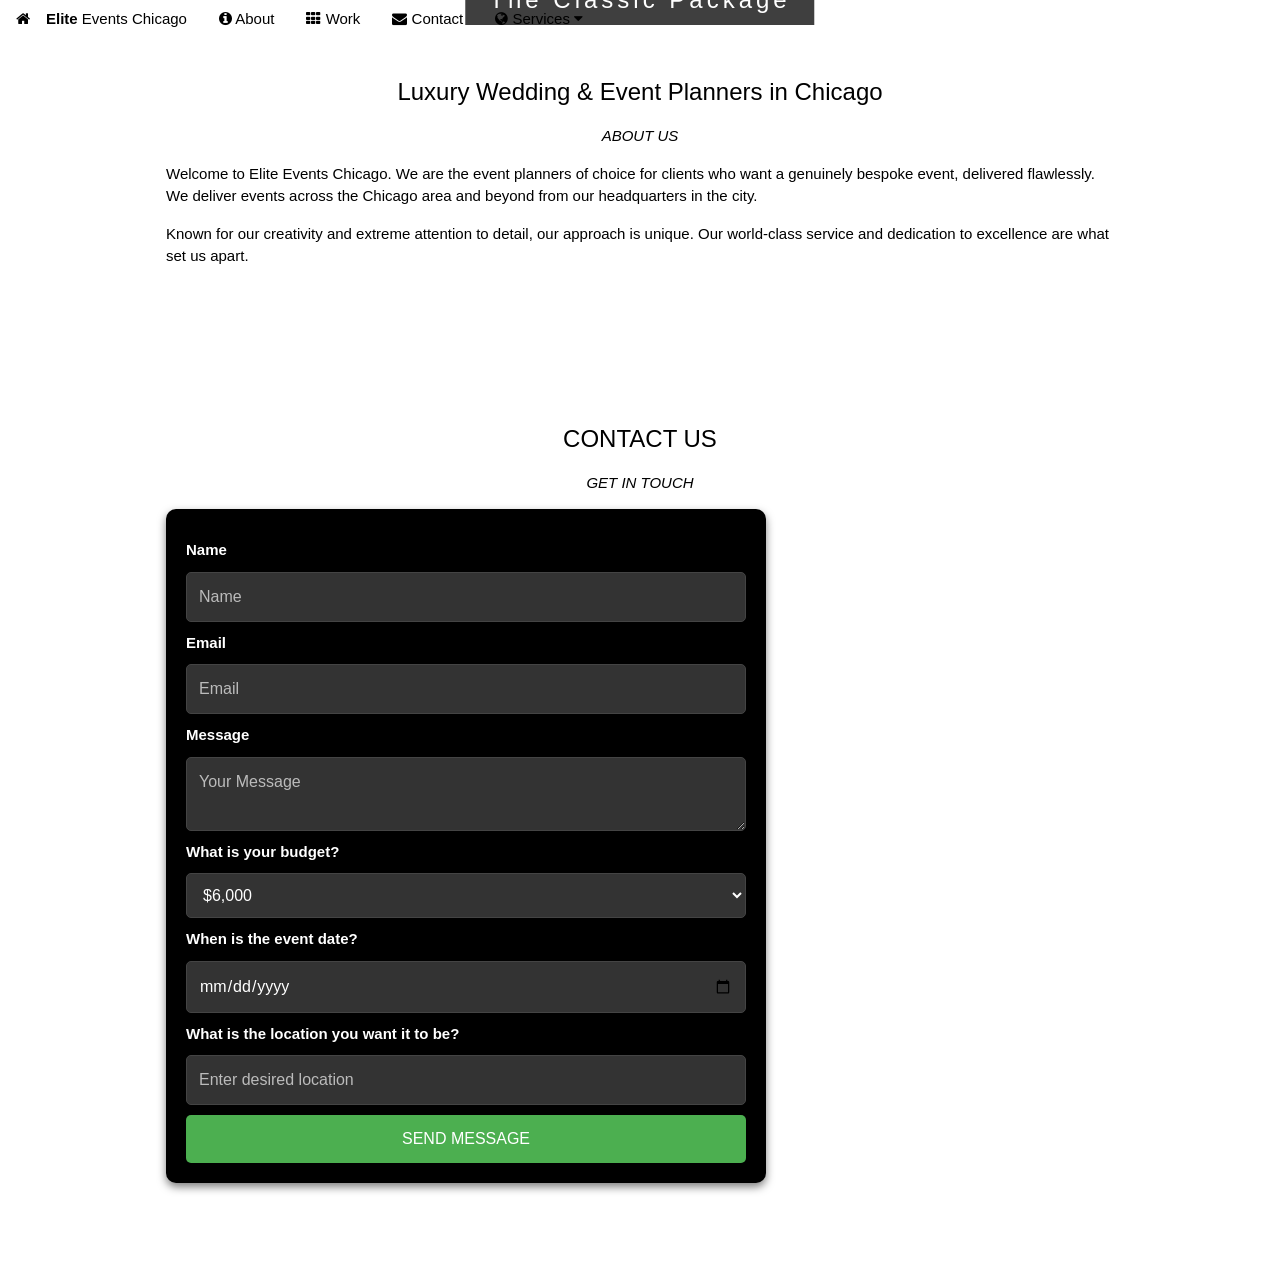
<file: venues_merseyside.html>
<!DOCTYPE html>
<html>
<head>
    <meta charset="UTF-8">
    <meta name="viewport" content="width=device-width, initial-scale=1.0, shrink-to-fit=no">
    <meta name="keywords" content="WEDDING,PLANNER,PLAN,ASSIGNMENT,">
    <meta name="author" content="The Classic Package">
    <title>The Classic Package</title>
    <link rel="stylesheet" href="https://www.w3schools.com/w3css/4/w3.css">
    <link rel="stylesheet" href="https://fonts.googleapis.com/css?family=Lato|Lobster|Satisfy|Courgette">
    <link rel="stylesheet" href="https://cdnjs.cloudflare.com/ajax/libs/font-awesome/4.7.0/css/font-awesome.min.css">
    <link rel="stylesheet" type="text/css" href="stylistic.css">
    <script src="https://code.jquery.com/jquery-3.2.1.min.js"></script>
</head>
<body>
    <!-- NAVBAR -->
    <div class="w3-top">
        <div class="w3-bar w3-cream" id="myNavbar">
            <a class="w3-bar-item w3-button w3-hover-black w3-hide-medium w3-hide-large w3-right" href="javascript:void(0);" onclick="toggleFunction()" title="Toggle Navigation Menu">
                <i class="fa fa-bars"></i>
            </a>
            <a href="index.html" class="w3-bar-item w3-button"><i class="fa fa-home w3-margin-right"></i><b>Elite</b> Events Chicago</a>
            <a href="#about" class="w3-bar-item w3-button w3-hide-small w3-hover-white"><i class="fa fa-info-circle"></i> About</a>
            <a href="#work" class="w3-bar-item w3-button w3-hide-small w3-hover-white"><i class="fa fa-th"></i> Work</a>
            <a href="#contact" class="w3-bar-item w3-button w3-hide-small w3-hover-white"><i class="fa fa-envelope"></i> Contact</a>
            <div class="w3-dropdown-hover w3-hide-small">
                <button class="w3-button" title="Services"><i class="fa fa-globe"></i> Services <i class="fa fa-caret-down"></i></button>
                <div class="w3-dropdown-content w3-card-4 w3-bar-block">
                    <a href="venues_merseyside.html" class="w3-bar-item w3-button">The Classic Package</a>
                    <a href="venues_north_wales.html" class="w3-bar-item w3-button">Romantic Package</a>
                </div>
            </div>
        </div>
        <div id="navSmall" class="w3-bar-block w3-cream w3-hide w3-hide-large w3-hide-medium">
            <a href="#about" class="w3-bar-item w3-button">About</a>
            <a href="#work" class="w3-bar-item w3-button">Work</a>
            <a href="#contact" class="w3-bar-item w3-button">Contact</a>
            <a href="venues_merseyside.html" class="w3-bar-item w3-button">Merseyside</a>
            <a href="venues_north_wales.html" class="w3-bar-item w3-button">North Wales</a>
        </div>
    </div>

    <!-- Hero Section -->
    <div class="bgimg-1 w3-display-container w3-opacity-min" id="home">
        <div class="w3-display-middle" style="white-space:nowrap;">
            <span class="w3-center w3-padding-large w3-black w3-xlarge w3-wide w3-animate-opacity">The Classic <span class="w3-hide-small">Package</span></span>
        </div>
    </div>

    <!-- About Section -->
    <div class="w3-content w3-container w3-padding-64" id="about">
        <h3 class="w3-center font-courgette">Luxury Wedding & Event Planners in Chicago</h3>
        <p class="w3-center"><em>ABOUT US</em></p>
        <p>Welcome to Elite Events Chicago. We are the event planners of choice for clients who want a genuinely bespoke event, delivered flawlessly. We deliver events across the Chicago area and beyond from our headquarters in the city.</p>
        <p>Known for our creativity and extreme attention to detail, our approach is unique. Our world-class service and dedication to excellence are what set us apart.</p>
    </div>
   <!-- Contact Section -->
<div class="w3-content w3-container w3-padding-64" id="contact">
    <h3 class="w3-center">CONTACT US</h3>
    <p class="w3-center"><em>GET IN TOUCH</em></p>
    <form action="https://formspree.io/f/xdkogden" method="POST" target="_blank" class="contact-form">
        <label for="name">Name</label>
        <input id="name" class="w3-input rounded-input" type="text" name="name" placeholder="Name" required>

        <label for="email">Email</label>
        <input id="email" class="w3-input rounded-input" type="email" name="email" placeholder="Email" required>

        <label for="message">Message</label>
        <textarea id="message" class="w3-input rounded-input" name="message" placeholder="Your Message" required></textarea>

        <label for="budget">What is your budget?</label>
        <select id="budget" name="budget" class="rounded-input" required>
            <option value="6000">$6,000</option>
            <option value="6-8k">$6,000 - $8,000</option>
            <option value="8-10k">$8,000 - $10,000</option>
            <option value="10-12k">$10,000 - $12,000</option>
        </select>

        <label for="event-date">When is the event date?</label>
        <input id="event-date" class="rounded-input" type="date" name="event-date" required>

        <label for="location">What is the location you want it to be?</label>
        <input id="location" class="rounded-input" type="text" name="location" placeholder="Enter desired location" required>
        
        <button type="submit" class="w3-button w3-green">SEND MESSAGE</button>
    </form>
</div>

<script>
    function toggleFunction() {
        var x = document.getElementById("navSmall");
        if (x.className.indexOf("w3-show") == -1) {
            x.className += " w3-show";
        } else {
            x.className = x.className.replace(" w3-show", "");
        }
    }

    function openModal(element) {
        document.getElementById("imgModal").style.display = "block";
        document.getElementById("img01").src = element.src;
    }

    function closeModal() {
        document.getElementById("imgModal").style.display = "none";
    }
</script>
</body>
</html>
</file>
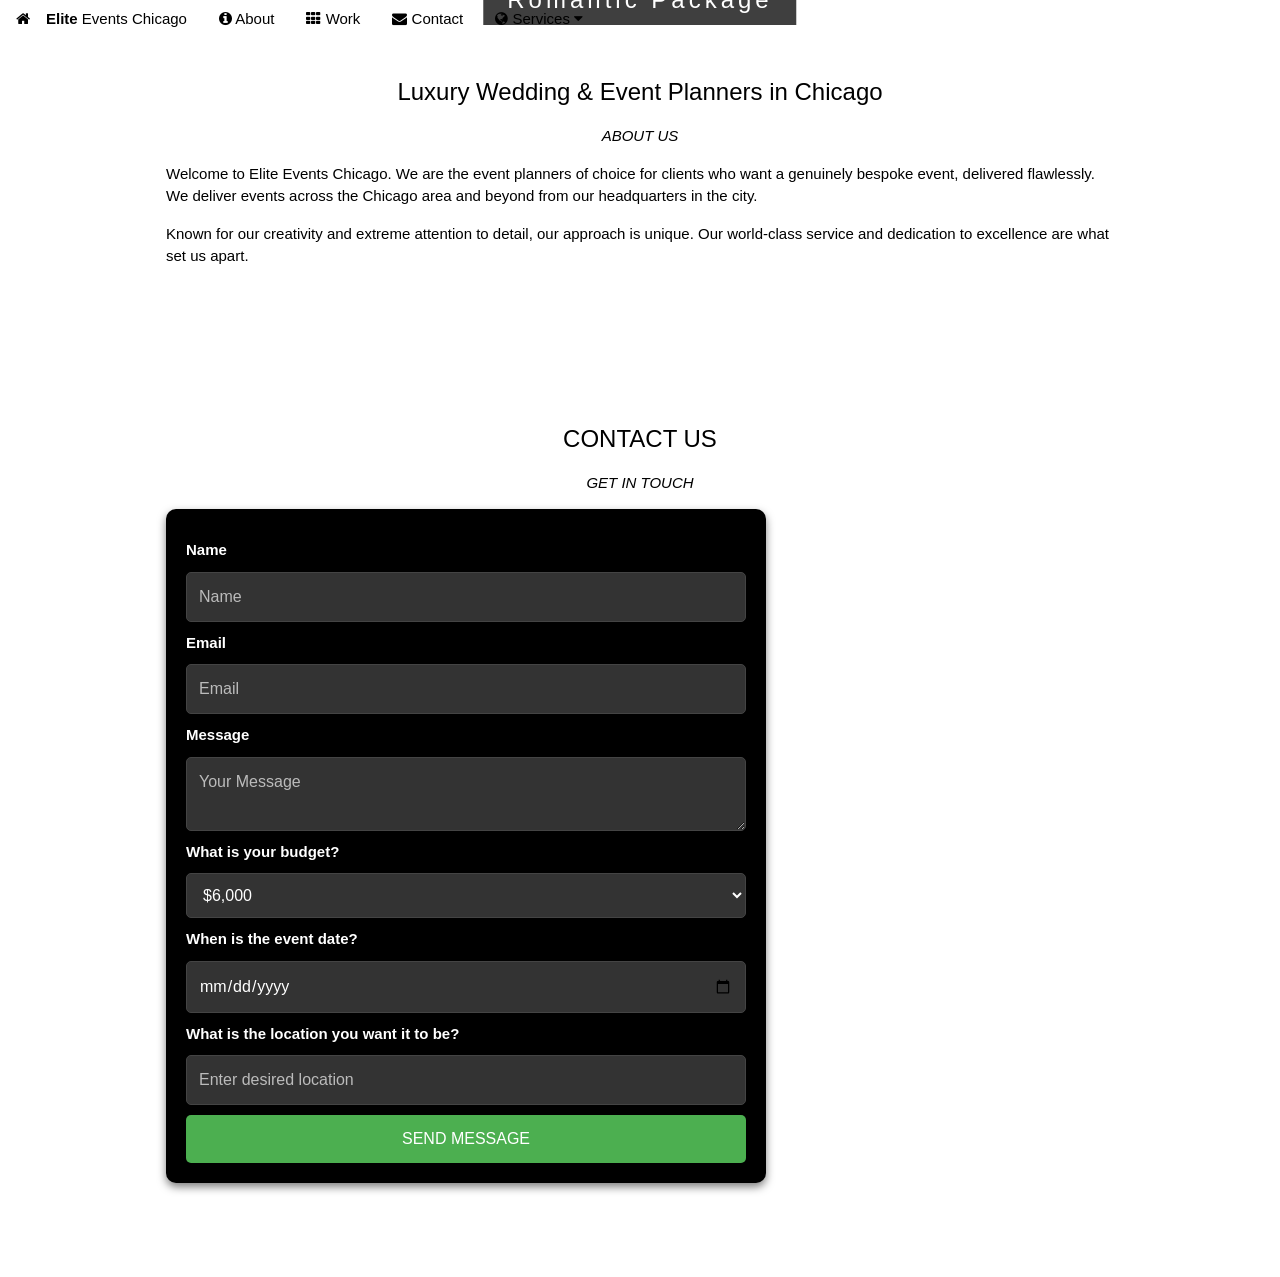
<file: venues_north_wales.html>
<!DOCTYPE html>
<html>
<head>
    <meta charset="UTF-8">
    <meta name="viewport" content="width=device-width, initial-scale=1.0, shrink-to-fit=no">
    <meta name="keywords" content="WEDDING,PLANNER,PLAN,ASSIGNMENT,">
    <meta name="author" content="Romantic Package">
    <title>Romantic Package</title>
    <link rel="stylesheet" href="https://www.w3schools.com/w3css/4/w3.css">
    <link rel="stylesheet" href="https://fonts.googleapis.com/css?family=Lato|Lobster|Satisfy|Courgette">
    <link rel="stylesheet" href="https://cdnjs.cloudflare.com/ajax/libs/font-awesome/4.7.0/css/font-awesome.min.css">
    <link rel="stylesheet" type="text/css" href="stylistic.css">
    <script src="https://code.jquery.com/jquery-3.2.1.min.js"></script>
</head>
<body>
    <!-- NAVBAR -->
    <div class="w3-top">
        <div class="w3-bar w3-cream" id="myNavbar">
            <a class="w3-bar-item w3-button w3-hover-black w3-hide-medium w3-hide-large w3-right" href="javascript:void(0);" onclick="toggleFunction()" title="Toggle Navigation Menu">
                <i class="fa fa-bars"></i>
            </a>
            <a href="index.html" class="w3-bar-item w3-button"><i class="fa fa-home w3-margin-right"></i><b>Elite</b> Events Chicago</a>
            <a href="#about" class="w3-bar-item w3-button w3-hide-small w3-hover-white"><i class="fa fa-info-circle"></i> About</a>
            <a href="#work" class="w3-bar-item w3-button w3-hide-small w3-hover-white"><i class="fa fa-th"></i> Work</a>
            <a href="#contact" class="w3-bar-item w3-button w3-hide-small w3-hover-white"><i class="fa fa-envelope"></i> Contact</a>
            <div class="w3-dropdown-hover w3-hide-small">
                <button class="w3-button" title="Services"><i class="fa fa-globe"></i> Services <i class="fa fa-caret-down"></i></button>
                <div class="w3-dropdown-content w3-card-4 w3-bar-block">
                    <a href="venues_merseyside.html" class="w3-bar-item w3-button">The Classic Package</a>
                    <a href="venues_north_wales.html" class="w3-bar-item w3-button">Romantic Package</a>
                </div>
            </div>
        </div>
        <div id="navSmall" class="w3-bar-block w3-cream w3-hide w3-hide-large w3-hide-medium">
            <a href="#about" class="w3-bar-item w3-button">About</a>
            <a href="#work" class="w3-bar-item w3-button">Work</a>
            <a href="#contact" class="w3-bar-item w3-button">Contact</a>
            <a href="venues_merseyside.html" class="w3-bar-item w3-button">Merseyside</a>
            <a href="venues_north_wales.html" class="w3-bar-item w3-button">North Wales</a>
        </div>
    </div>

    <!-- Hero Section -->
    <div class="bgimg-1 w3-display-container w3-opacity-min" id="home">
        <div class="w3-display-middle" style="white-space:nowrap;">
            <span class="w3-center w3-padding-large w3-black w3-xlarge w3-wide w3-animate-opacity">Romantic <span class="w3-hide-small">Package</span></span>
        </div>
    </div>

    <!-- About Section -->
    <div class="w3-content w3-container w3-padding-64" id="about">
        <h3 class="w3-center font-courgette">Luxury Wedding & Event Planners in Chicago</h3>
        <p class="w3-center"><em>ABOUT US</em></p>
        <p>Welcome to Elite Events Chicago. We are the event planners of choice for clients who want a genuinely bespoke event, delivered flawlessly. We deliver events across the Chicago area and beyond from our headquarters in the city.</p>
        <p>Known for our creativity and extreme attention to detail, our approach is unique. Our world-class service and dedication to excellence are what set us apart.</p>
    </div>
   <!-- Contact Section -->
<div class="w3-content w3-container w3-padding-64" id="contact">
    <h3 class="w3-center">CONTACT US</h3>
    <p class="w3-center"><em>GET IN TOUCH</em></p>
    <form action="https://formspree.io/f/xdkogden" method="POST" target="_blank" class="contact-form">
        <label for="name">Name</label>
        <input id="name" class="w3-input rounded-input" type="text" name="name" placeholder="Name" required>

        <label for="email">Email</label>
        <input id="email" class="w3-input rounded-input" type="email" name="email" placeholder="Email" required>

        <label for="message">Message</label>
        <textarea id="message" class="w3-input rounded-input" name="message" placeholder="Your Message" required></textarea>

        <label for="budget">What is your budget?</label>
        <select id="budget" name="budget" class="rounded-input" required>
            <option value="6000">$6,000</option>
            <option value="6-8k">$6,000 - $8,000</option>
            <option value="8-10k">$8,000 - $10,000</option>
            <option value="10-12k">$10,000 - $12,000</option>
        </select>

        <label for="event-date">When is the event date?</label>
        <input id="event-date" class="rounded-input" type="date" name="event-date" required>

        <label for="location">What is the location you want it to be?</label>
        <input id="location" class="rounded-input" type="text" name="location" placeholder="Enter desired location" required>
        
        <button type="submit" class="w3-button w3-green">SEND MESSAGE</button>
    </form>
</div>

<script>
    function toggleFunction() {
        var x = document.getElementById("navSmall");
        if (x.className.indexOf("w3-show") == -1) {
            x.className += " w3-show";
        } else {
            x.className = x.className.replace(" w3-show", "");
        }
    }

    function openModal(element) {
        document.getElementById("imgModal").style.display = "block";
        document.getElementById("img01").src = element.src;
    }

    function closeModal() {
        document.getElementById("imgModal").style.display = "none";
    }
</script>
</body>
</html>
</file>
<file: stylistic.css>
<!DOCTYPE html>
<html lang="en">
<head>
    <meta charset="UTF-8">
    <meta name="viewport" content="width=device-width, initial-scale=1">
    <title>Centered Contact Form</title>
    <link rel="stylesheet" href="https://fonts.googleapis.com/css?family=Lato|Lobster|Satisfy|Courgette">
    <style>
        /* General Body Styling */
        body, html {
            height: 100%;
            color: #777;
            line-height: 1.8;
            display: flex;
            justify-content: center;
            align-items: center;
            flex-direction: column;
            background-color: black;
        }

        /* Proposal Banner Styling */
        .proposal-banner {
            width: 100%;
            padding: 50px 20px;
            text-align: center;
            background: url("images/franco-debartolo-SC5dsOBDE5A-unsplash.jpg") center/cover no-repeat;
            color: white;
            font-size: 36px;
            font-family: 'Lobster', cursive;
        }

        /* Parallax Background */
        .bgimg {
            background-attachment: fixed;
            background-position: center;
            background-repeat: no-repeat;
            background-size: cover;
            min-height: 400px;
        }
        
        /* Contact Form Styling */
        .contact-form {
            max-width: 600px;
            width: 100%;
            padding: 20px;
            margin-bottom: 30px;
            background-color: black;
            border-radius: 10px;
            box-shadow: 0 4px 8px rgba(0, 0, 0, 0.5);
            color: #fff;
        }

        /* Form Element Styling */
        .contact-form input,
        .contact-form textarea,
        .contact-form select,
        .contact-form button {
            width: 100%;
            padding: 12px;
            margin-top: 10px;
            border: 1px solid #444;
            border-radius: 5px;
            font-size: 16px;
            color: #fff;
            background-color: #333;
        }

        .contact-form button {
            background-color: #8B0000;
            color: white;
            border: none;
            cursor: pointer;
            transition: background-color 0.3s ease;
        }

        .contact-form button:hover {
            background-color: #600000;
        }

        /* Label Styling */
        .contact-form label {
            color: #fff;
            font-weight: bold;
            margin-top: 10px;
            display: block;
        }

        /* Placeholder Styling */
        .contact-form input::placeholder,
        .contact-form textarea::placeholder {
            color: #bbb;
        }

        /* Responsive Adjustments */
        @media screen and (max-width: 768px) {
            .contact-form input,
            .contact-form textarea,
            .contact-form button {
                font-size: 18px;
            }
        }
    </style>
</head>
<body>
/* General Styles */
.services-section {
    display: flex;
    flex-wrap: wrap;
    gap: 20px;
    padding: 20px;
    background-color: #333; /* Dark background for contrast */
}

.service-item {
    flex: 1 1 calc(25% - 20px); /* Adjust for 4 items per row */
    background-color: #444; /* Slightly lighter background */
    padding: 20px;
    border-radius: 8px;
    text-align: center;
    cursor: pointer;
}

.service-item img {
    max-width: 100%;
    height: auto;
    border-radius: 8px;
}

/* Make <h2> text white */
.service-item h2 {
    color: #fff; /* Set text color to white */
    margin: 0; /* Remove default margin */
    padding: 0; /* Remove default padding */
    font-size: 24px; /* Adjust font size as needed */
    font-weight: bold; /* Make the text bold */
}

.service-item p {
    color: #ccc; /* Light gray text for description */
    font-size: 16px;
    line-height: 1.6;
}

/* Responsive Styles for Mobile */
@media (max-width: 768px) {
    .service-item {
        flex: 1 1 calc(50% - 20px); /* 2 items per row on mobile */
    }
}

@media (max-width: 480px) {
    .service-item {
        flex: 1 1 100%; /* 1 item per row on small screens */
    }
}
#map {
    flex: 1;
    height: 400px; /* Default height for desktop */
    min-width: 300px;
    border: 1px solid #ccc;
    border-radius: 8px;
    background-color: #f0f0f0; /* Debugging color */
}

@media (max-width: 768px) {
    #map {
        height: 300px; /* Adjusted height for mobile */
        margin-top: 20px; /* Add spacing between form and map */
    }
}
/* Modal Styles */
.modal {
    display: none; /* Hidden by default */
    position: fixed;
    z-index: 1000;
    left: 0;
    top: 0;
    width: 100%;
    height: 100%;
    overflow: auto;
    background-color: rgba(0, 0, 0, 0.8); /* Black background with opacity */
}

.modal-content {
    background-color: #fff;
    margin: 10% auto;
    padding: 20px;
    border-radius: 8px;
    max-width: 800px;
    position: relative;
}

.close {
    position: absolute;
    top: 10px;
    right: 20px;
    font-size: 28px;
    font-weight: bold;
    color: #333;
    cursor: pointer;
}

.close:hover {
    color: #fff;
}

#modalTitle {
    font-size: 24px;
    margin-top: 15px;
    color: #fff;
}

#modalDescription {
    font-size: 16px;
    color: #666;
    line-height: 1.6;
}
<!-- Proposal Banner -->
<div class="proposal-banner">
    <h1>Book Your Car Now</h1>
</div>

<!-- Contact Form -->
<div class="contact-form">
    <form action="/submit_form" method="POST">
        <label for="name">Name:</label>
        <input type="text" id="name" name="name" required>

        <label for="email">Email:</label>
        <input type="email" id="email" name="email" required>

        <label for="date">Date:</label>
        <input type="date" id="date" name="date">

        <label for="message">Message:</label>
        <textarea id="message" name="message" rows="4" required></textarea>

        <button type="submit">Submit</button>
    </form>
</div>

<!-- Additional Content -->
<div class="additional-content">
    <p>This content appears beneath the contact form.</p>
</div>

</body>
</html>
</file>
